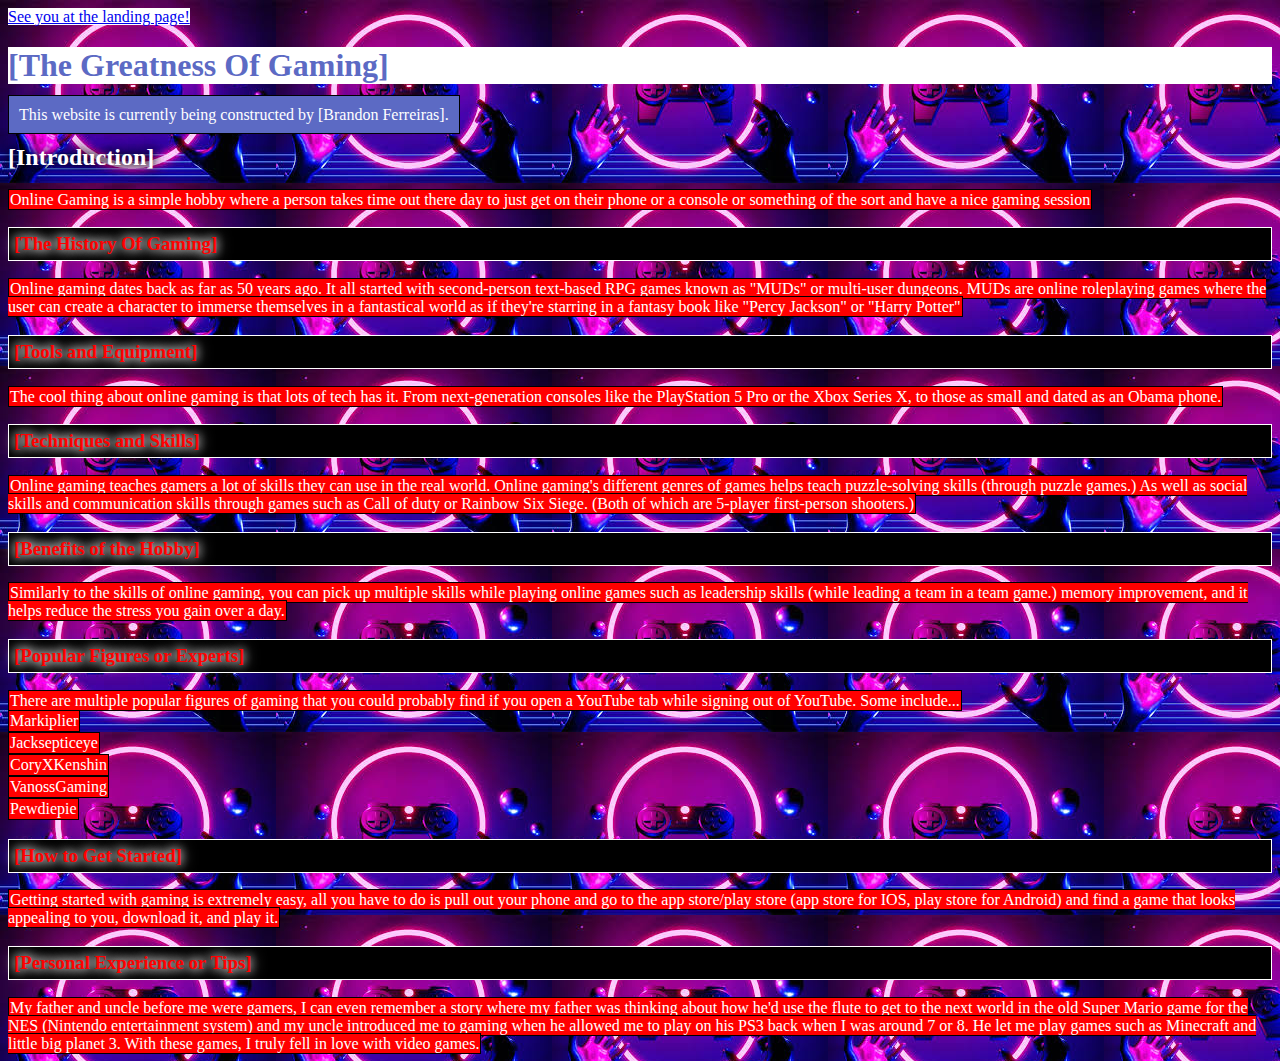
<file: project.html>
<!DOCTYPE html>
<html>
  <head>
    <title>Starter Site</title>
    <link rel="stylesheet" href="styles.css" />
    
  </head>
    <body>
    
      
        <a href="index.html"> See you at the landing page! </a>
        
     <div>
       <h1>[The Greatness Of Gaming]</h1>
      
       <p1>This website is currently being constructed by [Brandon Ferreiras].</p1>
       
     </div>
     
     <div>
       <h2> [Introduction]</h2>
        
       <p2>Online Gaming is a simple hobby where a person takes time out there day 
       to just get on their phone or a console or something of the sort and have a nice gaming session
       </p2>
       
     </div>   
     
     <div>
       <h3> [The History Of Gaming]</h2>
       <p2>Online gaming dates back as far as 50 years ago. 
       It all started with second-person text-based RPG games known as "MUDs" or multi-user dungeons.
       MUDs are online roleplaying games where the user can create a character to immerse 
       themselves in a fantastical world as if they're starring in a fantasy book like "Percy Jackson" 
       or "Harry Potter"
       </p2>
     </div>
     
     <div>
       <h3>[Tools and Equipment]</h2> 
       
       <p2>The cool thing about online gaming is that lots of tech has it. 
       From next-generation consoles like the PlayStation 5 Pro or the Xbox Series X, 
       to those as small and dated as an Obama phone.</p2>
     </div>
     
     <div>
       <h3>[Techniques and Skills]</h2>
       
       <p2>Online gaming teaches gamers a lot of skills they can use in the real world. 
       Online gaming's different genres of games helps teach puzzle-solving skills 
       (through puzzle games.) As well as social skills and communication skills through games such 
       as Call of duty or Rainbow Six Siege. (Both of which are 5-player first-person shooters.)
       </p2>
     </div>
     
     <div>
       <h3>[Benefits of the Hobby]</h2>
       
       <p2>Similarly to the skills of online gaming, you can pick up multiple skills while playing
       online games such as leadership skills (while leading a team in a team game.)
       memory improvement, and it helps reduce the stress you gain over a day.
       </p2>
     </div>
     
     <div>
       <h3>[Popular Figures or Experts]</h2>
       
       <p2>There are multiple popular figures of gaming that you could probably find if you open
       a YouTube tab while signing out of YouTube. Some include...
       </p2>
       
       <li>Markiplier</li>
       <li>Jacksepticeye</li>
       <li>CoryXKenshin</li> 
       <li>VanossGaming</li>
       <li>Pewdiepie</li>
       
     </div>
     
     <div>
       <h3>[How to Get Started]</h2>
       
       <p2>Getting started with gaming is extremely easy, all you have to do is pull out your phone
       and go to the app store/play store (app store for IOS, play store for Android) and find a game
       that looks appealing to you, download it, and play it.
       </p2>
     </div>
     
     <div>
       <h3>[Personal Experience or Tips]</h2>
       
       <p2>My father and uncle before me were gamers, I can even remember a story where my
       father was thinking about how he'd use the flute to get to the next world in the old
       Super Mario game for the NES (Nintendo entertainment system) and my uncle introduced
       me to gaming when he allowed me to play on his PS3 back when I was around 7 or 8.
       He let me play games such as Minecraft and little big planet 3. With these games, I
       truly fell in love with video games.
       </p2>
       
     </div>
   
    </body>
</html>
</file>
<file: styles.css>
h1
  {
	color: #5C6AC4;
	background-color:white;
  }

a {
  background-color:white;
  }
  
p1 
  {
  padding: 10px;
	color: white;
	background-color: #5C6AC4;
	width: fit-content;
	border: 1px solid black
  }

h2
  {
  color: white;
  text-shadow: 0 0 10px black, 0 0 15px black;
  }

p2
  {
  padding: 1px;
  color: white;
  background-color:red;
	width: fit-content;
  }
  
li 
  {
    color: white;
    padding: 1px;
    background-color:red;
    width: fit-content;
    border: 1px solid black;
  }
  
body 
  {
    background-image: url("[data-uri]");
    background-repeat: repeat
    background-size: 15px 15px
  }

p2
  { 
    border:1px solid black; 
    
  }
h3
  {
  color: red;
  text-shadow: 0 0 10px white, 0 0 15px white;
  padding: 5px;
  background-color:black;
  border: 1px solid white;
  }
p3{
  color:white;
  text-shadow: 0 0 5px black, 0 0 5px black;
  border: .5px solid black;
  padding: .1px;
  background-color: white;
}
    {<div> id="Introduction" class ="section"</div>}
</file>
